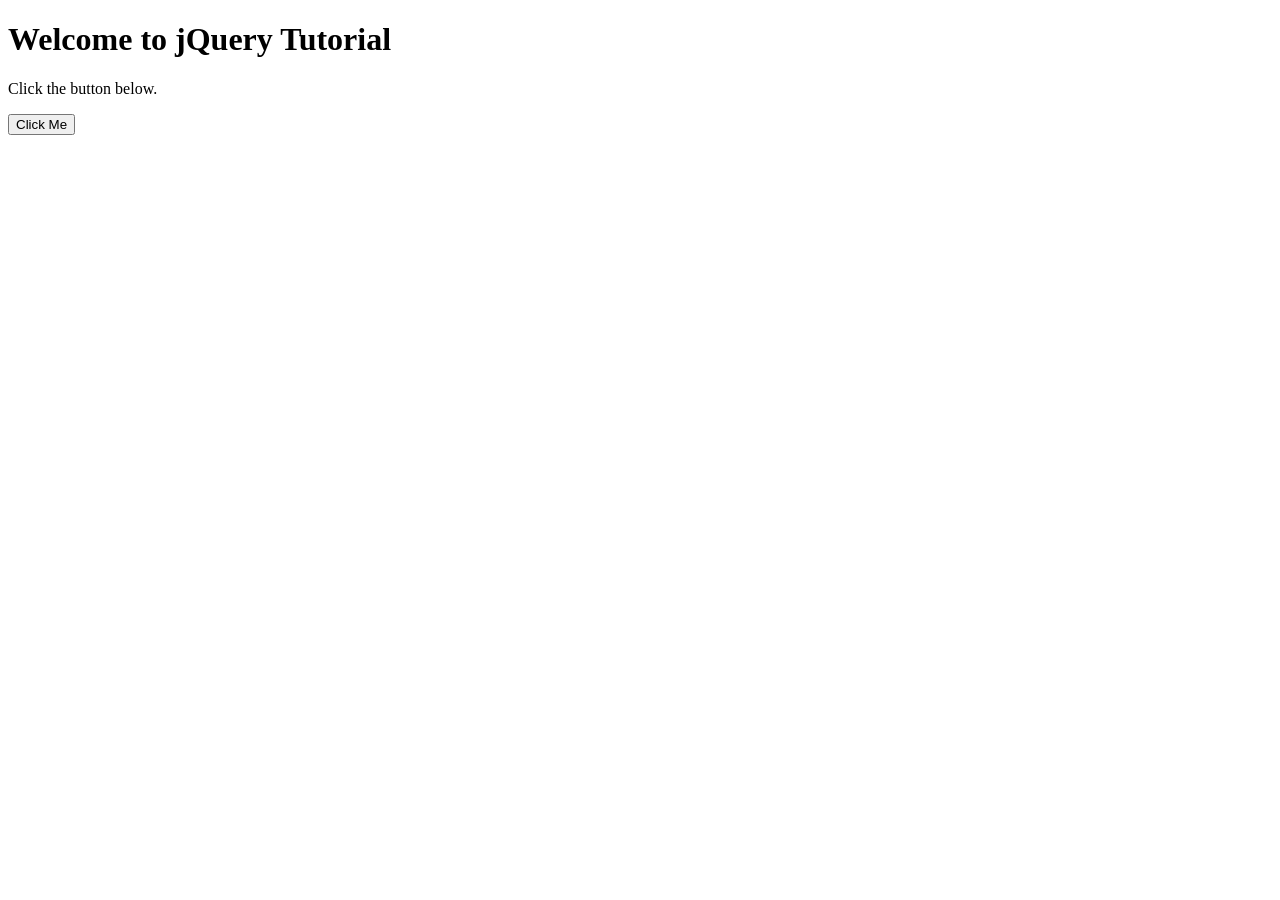
<file: Day-1-Introduction/index.html>
<!DOCTYPE html>
<html lang="en">
<head>
    <meta charset="UTF-8">
    <meta name="viewport" content="width=device-width, initial-scale=1.0">
    <title>Day 1 - Introduction to jQuery</title>
</head>
<body>

    <h1>Welcome to jQuery Tutorial</h1>

    <p>Click the button below.</p>

    <button id="btn">
        Click Me
    </button>

    <script src="https://code.jquery.com/jquery-3.7.1.min.js"></script>

    <script src="script.js"></script>

</body>
</html>
</file>
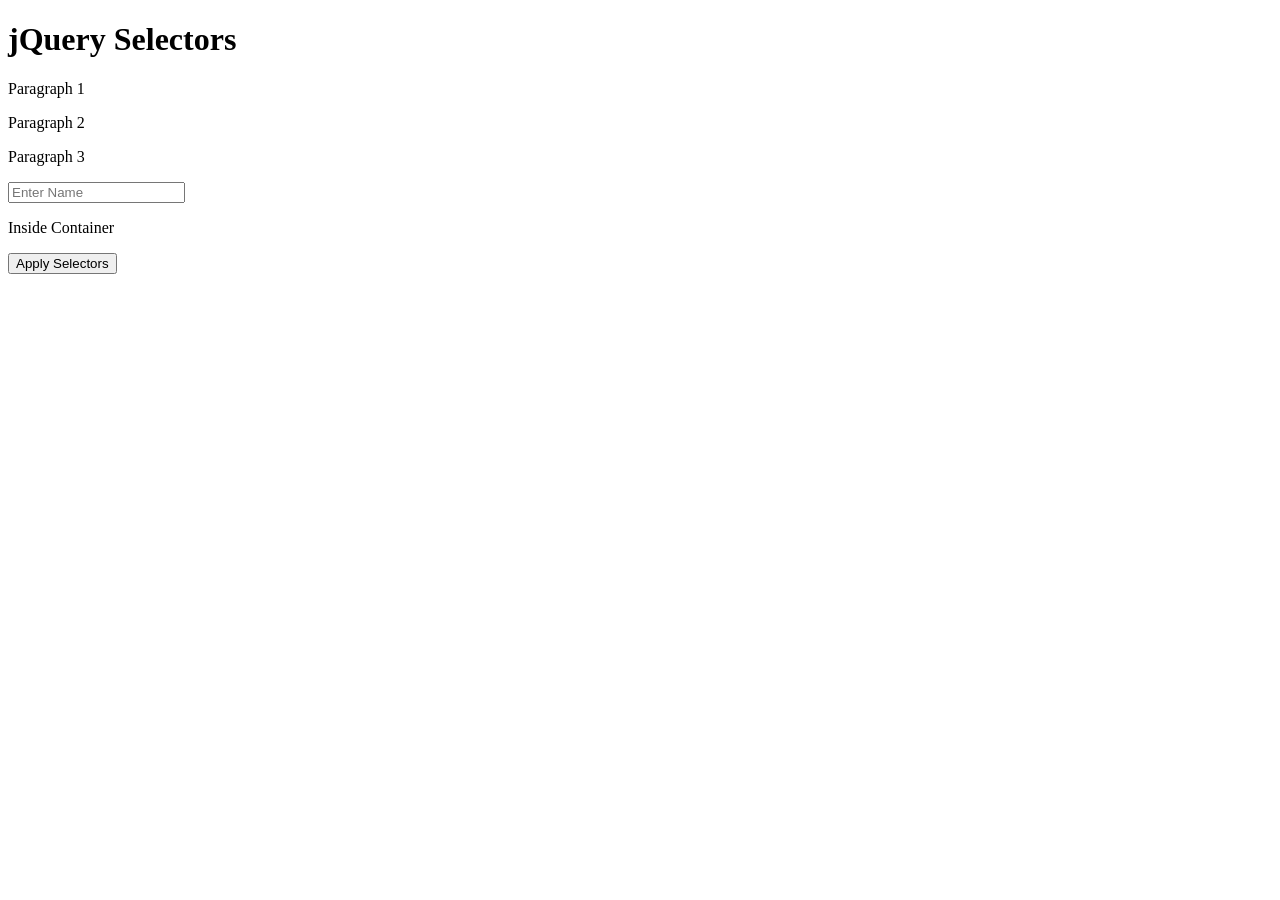
<file: Day-2-Selectors/index.html>
<!DOCTYPE html>
<html lang="en">
<head>
    <meta charset="UTF-8">
    <meta name="viewport" content="width=device-width, initial-scale=1.0">
    <title>Day 2 - Selectors</title>
</head>
<body>

    <h1 id="heading">jQuery Selectors</h1>

    <p class="para">Paragraph 1</p>
    <p class="para">Paragraph 2</p>
    <p class="para">Paragraph 3</p>

    <input type="text" placeholder="Enter Name">

    <div id="container">
        <p>Inside Container</p>
    </div>

    <button id="btn">
        Apply Selectors
    </button>

    <script src="https://code.jquery.com/jquery-3.7.1.min.js"></script>
    <script src="script.js"></script>

</body>
</html>
</file>
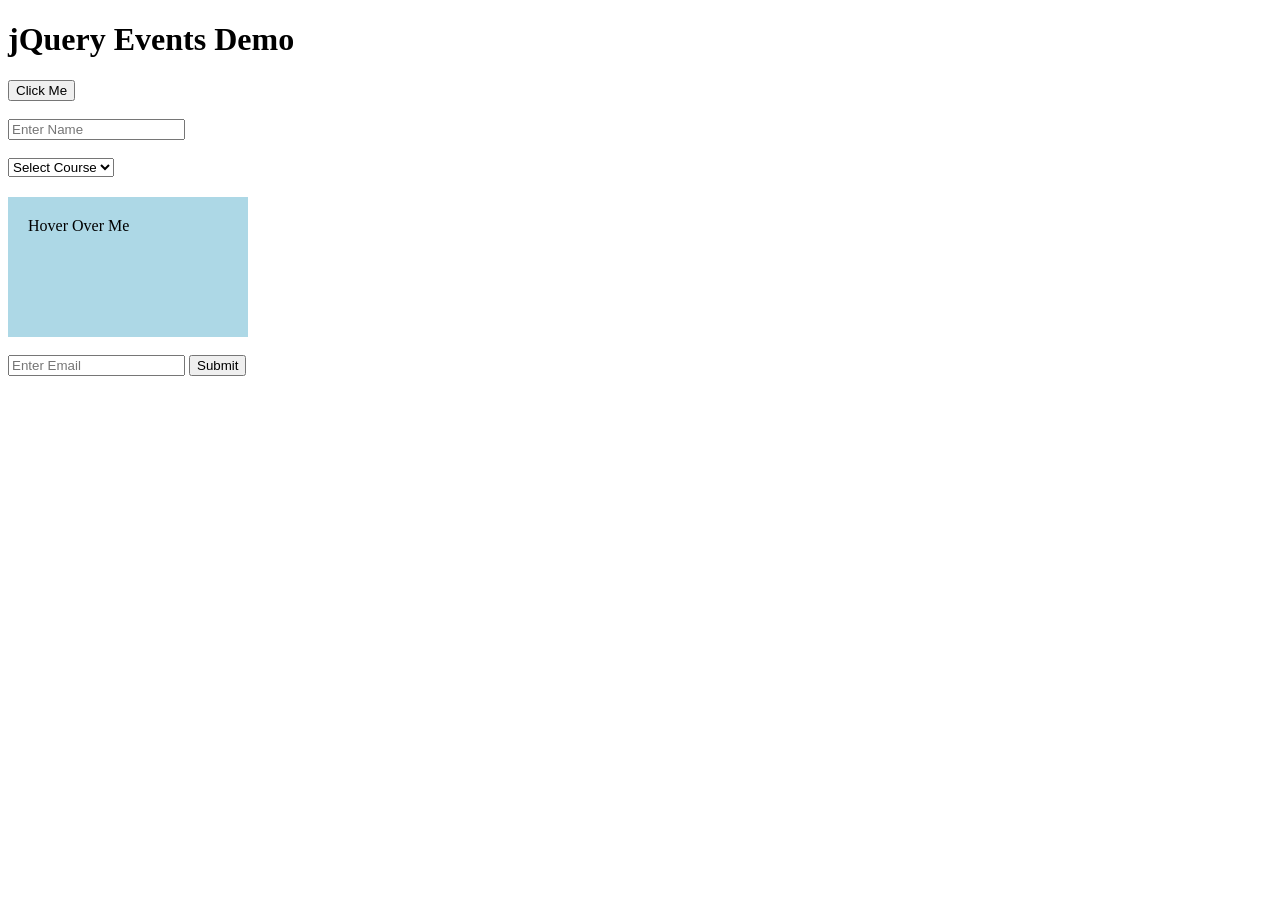
<file: Day-3-Events/index.html>
<!DOCTYPE html>
<html lang="en">
<head>
    <meta charset="UTF-8">
    <meta name="viewport" content="width=device-width, initial-scale=1.0">
    <title>Day 3 - Events</title>

    <style>

        #box{
            width:200px;
            height:100px;
            background:lightblue;
            margin-top:20px;
            padding:20px;
        }

    </style>

</head>
<body>

<h1>jQuery Events Demo</h1>

<button id="btn">
    Click Me
</button>

<br><br>

<input
    type="text"
    id="name"
    placeholder="Enter Name"
>

<br><br>

<select id="course">
    <option value="">Select Course</option>
    <option value="JavaScript">JavaScript</option>
    <option value="React">React</option>
    <option value="jQuery">jQuery</option>
</select>

<div id="box">
    Hover Over Me
</div>

<br>

<form id="myForm">

    <input
        type="email"
        placeholder="Enter Email"
    >

    <button type="submit">
        Submit
    </button>

</form>

<script src="https://code.jquery.com/jquery-3.7.1.min.js"></script>

<script src="script.js"></script>

</body>
</html>
</file>
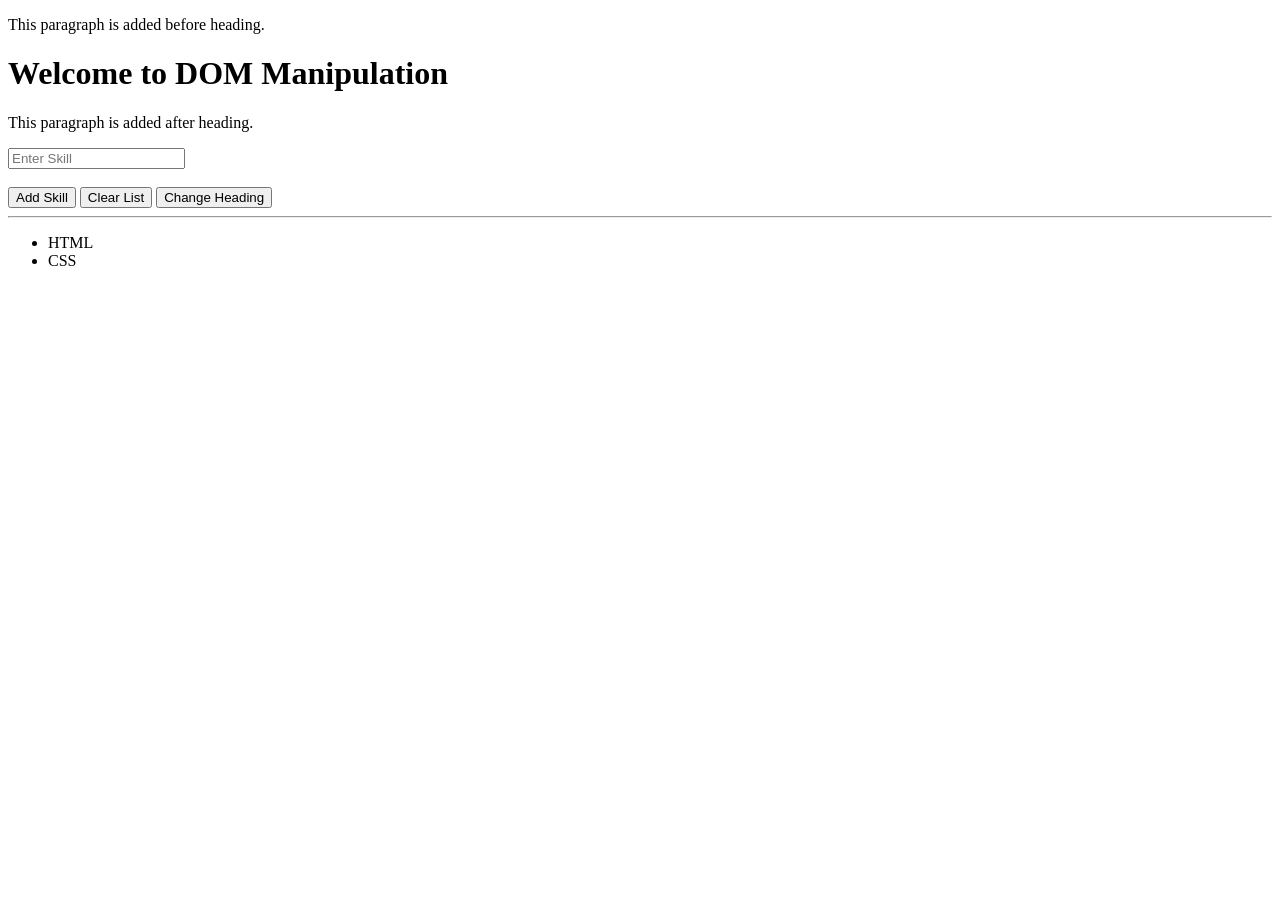
<file: Day-4-DOM-Manipulation/index.html>
<!DOCTYPE html>
<html lang="en">
<head>
    <meta charset="UTF-8">
    <meta name="viewport" content="width=device-width, initial-scale=1.0">
    <title>Day 4 - DOM Manipulation</title>
</head>
<body>

    <h1 id="heading">
        Welcome to DOM Manipulation
    </h1>

    <input
        type="text"
        id="name"
        placeholder="Enter Skill"
    >

    <br><br>

    <button id="addBtn">
        Add Skill
    </button>

    <button id="clearBtn">
        Clear List
    </button>

    <button id="changeHeading">
        Change Heading
    </button>

    <hr>

    <ul id="list">

        <li>HTML</li>
        <li>CSS</li>

    </ul>

    <script src="https://code.jquery.com/jquery-3.7.1.min.js"></script>

    <script src="script.js"></script>

</body>
</html>
</file>
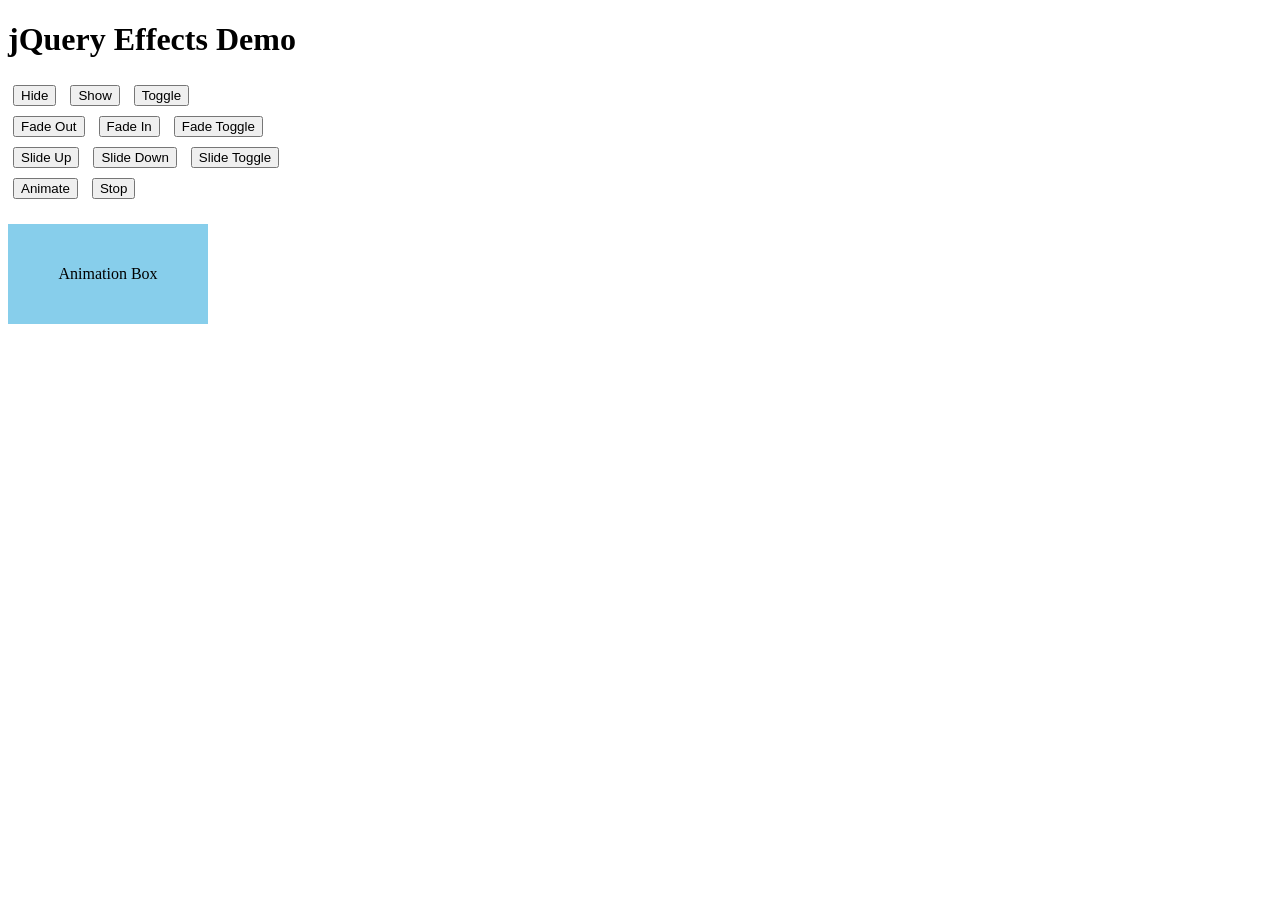
<file: Day-5-Effects/index.html>
<!DOCTYPE html>
<html lang="en">
<head>
    <meta charset="UTF-8">
    <meta name="viewport" content="width=device-width, initial-scale=1.0">
    <title>Day 5 - Effects and Animations</title>

    <style>

        #box{
            width:200px;
            height:100px;
            background:skyblue;
            margin-top:20px;
            position:relative;
            display:flex;
            justify-content:center;
            align-items:center;
        }

        button{
            margin:5px;
        }

    </style>
</head>
<body>

<h1>jQuery Effects Demo</h1>

<button id="hideBtn">Hide</button>
<button id="showBtn">Show</button>
<button id="toggleBtn">Toggle</button>

<br>

<button id="fadeOutBtn">Fade Out</button>
<button id="fadeInBtn">Fade In</button>
<button id="fadeToggleBtn">Fade Toggle</button>

<br>

<button id="slideUpBtn">Slide Up</button>
<button id="slideDownBtn">Slide Down</button>
<button id="slideToggleBtn">Slide Toggle</button>

<br>

<button id="animateBtn">Animate</button>
<button id="stopBtn">Stop</button>

<div id="box">
    Animation Box
</div>

<script src="https://code.jquery.com/jquery-3.7.1.min.js"></script>

<script src="script.js"></script>

</body>
</html>
</file>
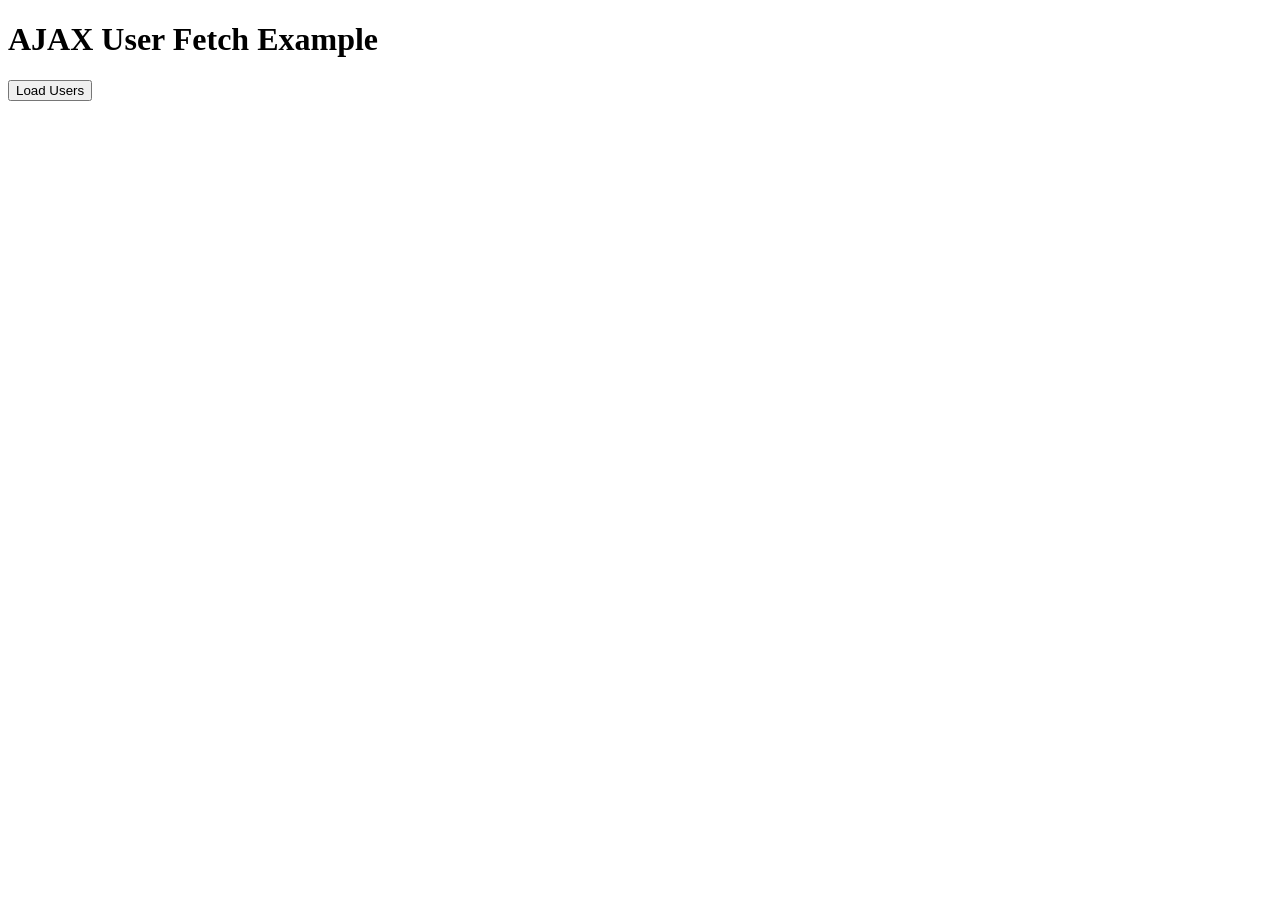
<file: Day-6-AJAX-Basics/index.html>
<!DOCTYPE html>
<html lang="en">
<head>
    <meta charset="UTF-8">
    <meta name="viewport" content="width=device-width, initial-scale=1.0">
    <title>Day 6 - AJAX Basics</title>

    <style>

        #loader{
            display:none;
            font-size:20px;
            margin:20px 0;
        }

        ul{
            list-style:none;
            padding:0;
        }

        li{
            padding:8px;
            border-bottom:1px solid #ddd;
        }

    </style>
</head>
<body>

<h1>AJAX User Fetch Example</h1>

<button id="loadUsers">
    Load Users
</button>

<div id="loader">
    Loading...
</div>

<ul id="userList"></ul>

<script src="https://code.jquery.com/jquery-3.7.1.min.js"></script>

<script src="script.js"></script>

</body>
</html>
</file>
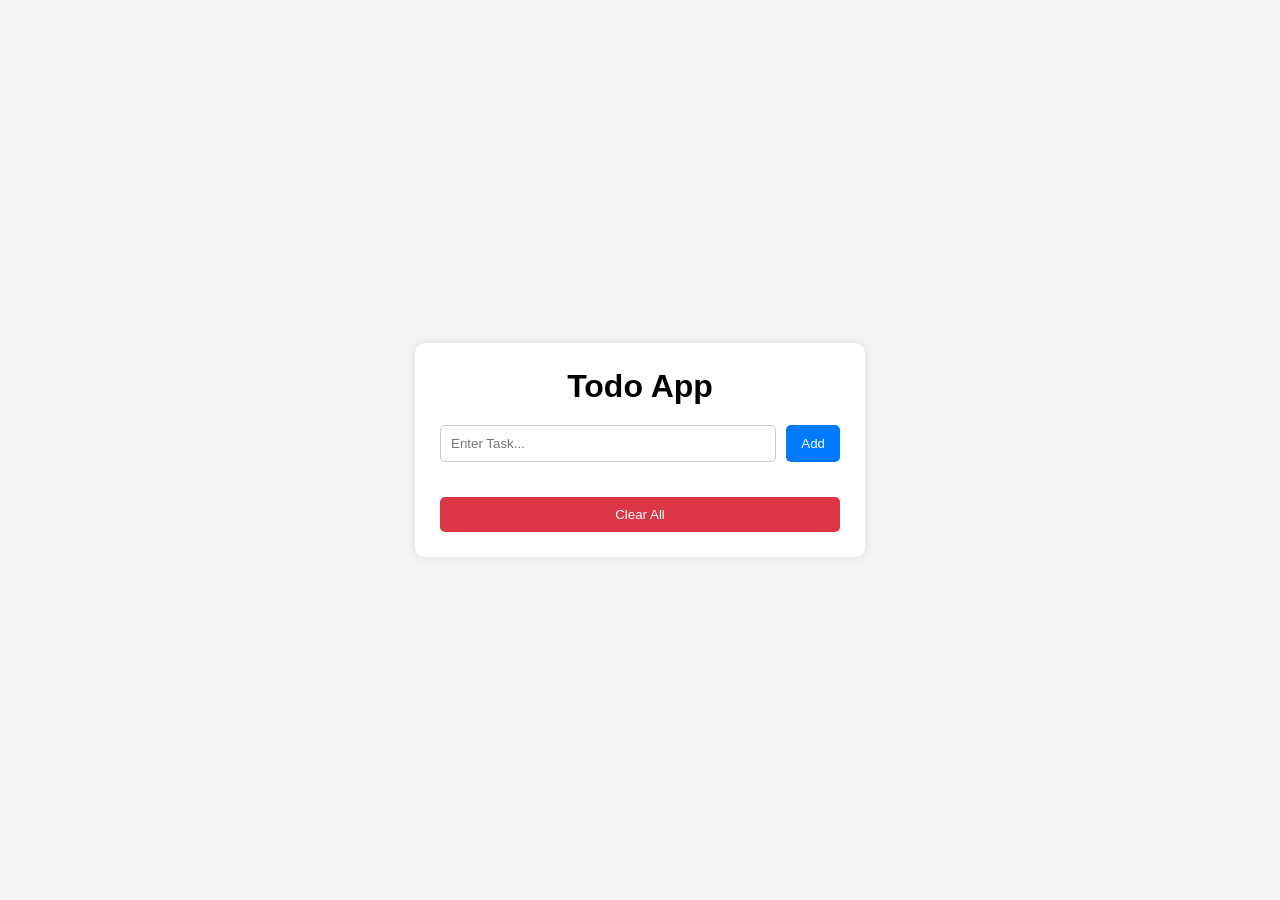
<file: Day-7-Projects/index.html>
<!DOCTYPE html>
<html lang="en">
<head>
    <meta charset="UTF-8">
    <meta name="viewport" content="width=device-width, initial-scale=1.0">
    <title>Todo App</title>

    <link rel="stylesheet" href="style.css">

    <script src="https://code.jquery.com/jquery-3.7.1.min.js"></script>
</head>
<body>

    <div class="container">

        <h1>Todo App</h1>

        <div class="input-box">

            <input
                type="text"
                id="taskInput"
                placeholder="Enter Task..."
            >

            <button id="addBtn">
                Add
            </button>

        </div>

        <ul id="taskList"></ul>

        <button id="clearBtn">
            Clear All
        </button>

    </div>

    <script src="script.js"></script>

</body>
</html>
</file>
<file: Day-7-Projects/style.css>
*{
    margin:0;
    padding:0;
    box-sizing:border-box;
    font-family:Arial, sans-serif;
    user-select: none;
}

body{
    background:#f4f4f4;
    display:flex;
    justify-content:center;
    align-items:center;
    min-height:100vh;
}

.container{
    width:450px;
    background:white;
    padding:25px;
    border-radius:10px;
    box-shadow:0 0 10px rgba(0,0,0,0.1);
}

h1{
    text-align:center;
    margin-bottom:20px;
}

.input-box{
    display:flex;
    gap:10px;
}

input{
    flex:1;
    padding:10px;
    border:1px solid #ccc;
    border-radius:5px;
}

button{
    padding:10px 15px;
    border:none;
    background:#007bff;
    color:white;
    cursor:pointer;
    border-radius:5px;
}

button:hover{
    opacity:0.9;
}

#taskList{
    list-style:none;
    margin-top:20px;
}

#taskList li{
    display:flex;
    justify-content:space-between;
    align-items:center;
    background:#f8f8f8;
    padding:10px;
    margin-bottom:10px;
    border-radius:5px;
}

.completed{
    text-decoration:line-through;
    color:gray;
}

.delete-btn{
    background:red;
    color:white;
    border:none;
    padding:5px 10px;
    cursor:pointer;
    border-radius:5px;
}

#clearBtn{
    width:100%;
    margin-top:15px;
    background:#dc3545;
}
</file>
